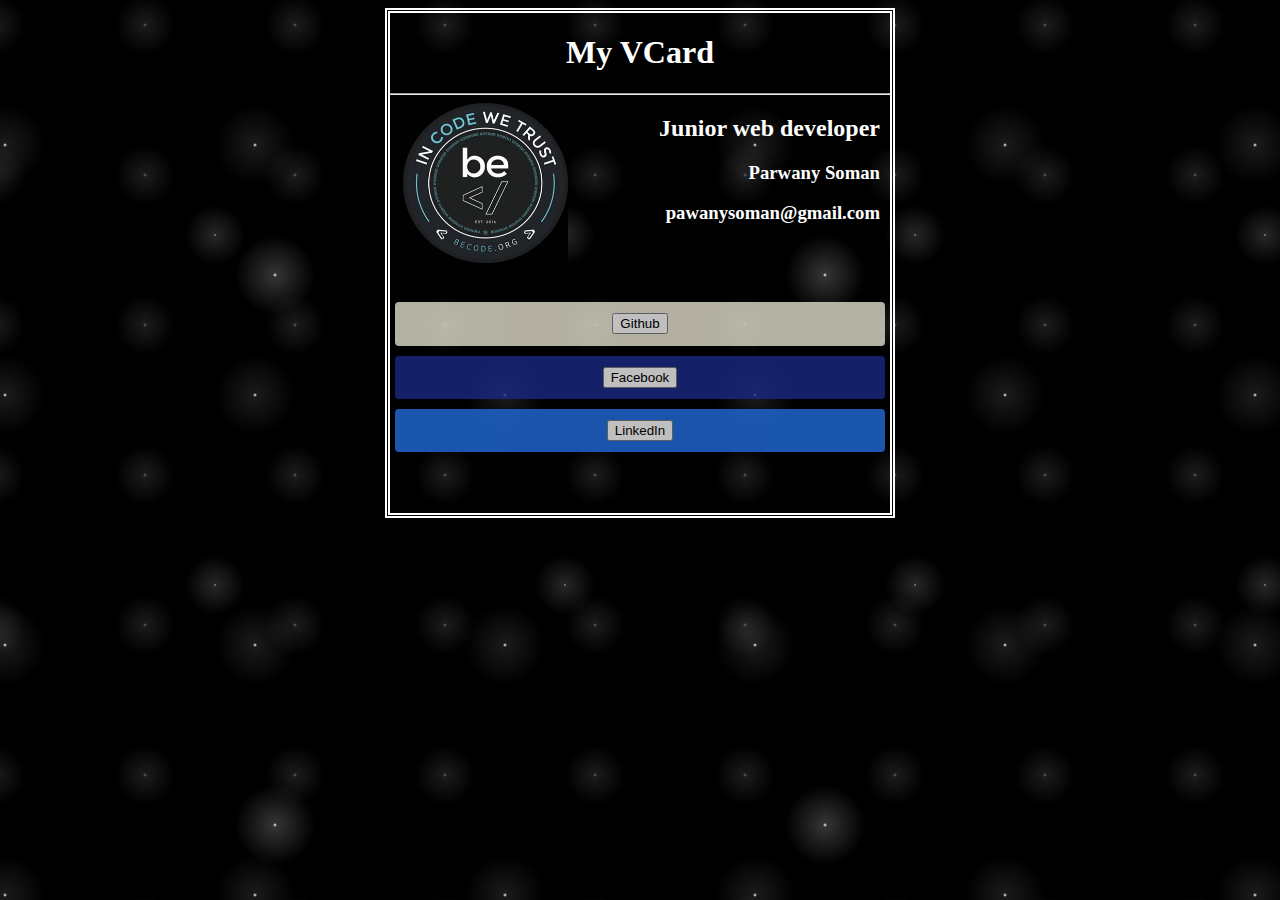
<file: index.html>
<!DOCTYPE html>
<html>
    <head>
    	<link rel="stylesheet" type="text/css" href="CSS/stylesheet.css">	
    <body>



		<div id="double"> <h1>My VCard</h1> <hr/>
			<div id="picture"> 
				<img src="./img/becode.jpg" alt="BeCode" width="165px" height="160px"> 
			</div>
		
			<div id="info">
				<h2> Junior web developer </h2>
				<h3>Parwany Soman</h3>
				<h3>pawanysoman@gmail.com</h3> 

				<br/>
				<br/>
				<br/>


			<div id="Github"> 
				<h2>
					<a href="https://github.com/ParwanySoman">  
						<button id="button" style="vertical-align: middle;"> 
							<span> Github </span> 
						</button>
				</h2>
				
			</div>

			<div id="Facebook"> 
				<h2> 
					<a href="https://www.facebook.com/parwany.soman"> 
						<button id="button2" style="vertical-align: middle;"> 
							<span> Facebook </span> 
						</button> 
				</h2>
			</div> 

			<div id= "LinkedIn">
				<h2> 
					<a href="https://www.linkedin.com/in/soman-parwany-b27b09184/"> 
						<button id= "button3" style="vertical-align: middle;">
							<span> LinkedIn </span> 
						</button>
				</h2>
			</div>

				


			</div>

							
			</div>
    </body>
</html>
</file>
<file: CSS/stylesheet.css>
body 		{
			background-color: black;

			background-image:
			radial-gradient(white, rgba(255,255,255,.2) 2px, transparent 40px),
			radial-gradient(white, rgba(255,255,255,.15) 1px, transparent 30px),
			radial-gradient(white, rgba(255,255,255,.1) 2px, transparent 40px),
			radial-gradient(rgba(255,255,255,.4), rgba(255,255,255,.1) 2px, transparent 30px);

			background-size: 550px 550px, 350px 350px, 250px 250px, 150px 150px;
			background-position: 0 0, 40px 60px, 130px 270px, 70px 100px;
    			
    		}

    	#double 
    		{
    		border-style: double;
    		border-width: 5px;
    		text-align: center;
    		width: 500px;
    		height: 500px;
    		margin-left: auto;
    		margin-right: auto;
    		margin-bottom: auto;
    		margin-top: auto;
    		color: white;
    		}


    	#picture 
    		{ 	
    		text-align: center; 
    		position: absolute;
    		margin-left: 1%;
    		}



    	#info 
    		{	
    		text-align: right;
    		margin-right: 2%;
    		color: white;
    		}

    	#Github    	
    		{ 	
    		display: inline-block;
    		background-color: #E0DDCC;
    		color: white;
    		border-radius: 4px;
    		border: none;
    		text-align: center;
    		font-size: 5px;
    		padding: 5px;
    		width: 480px;
    		transition: all 0.5s;
    		cursor: pointer;
    		margin:	5px;
    		opacity: 0.8;

    		}

    	#button span 
    		{ 
    		cursor: pointer;
    		display: inline-block;
    		position: relative;
    		transition: 0.5s;
    		}

    	#button span:after 
    		{
    		content: '\00bb' ; 
    		position: absolute;
    		opacity: 0;
    		top: 0;
    		right: -20px;
    		transition: 0.5s;
			}

		#button:hover span 
			{
			padding-right: 25px;
			}

		#button:hover span:after 
			{
			opacity: 1;
			right: 0;
			}

		#Facebook
			{
    		display: inline-block;
    		background-color: #1A2882;
    		color: white;
    		border-radius: 4px;
    		border: none;
    		text-align: center;
    		font-size: 5px;
    		padding: 5px;
    		width: 480px;
    		transition: all 0.5s;
    		cursor: pointer;
    		margin:	5px;
    		opacity: 0.8;
    		}

    	#button2 span 
    		{ 
    		cursor: pointer;
    		display: inline-block;
    		position: relative;
    		transition: 0.5s;
    		}

    	#button2 span:after 
    		{
    		content: '\00bb' ; 
    		position: absolute;
    		opacity: 0;
    		top: 0;
    		right: -20px;
    		transition: 0.5s;
    		}

    	#button2:hover span
    		{
    		padding-right: 25px;
			}

		#button2:hover span:after
			{
			opacity: 1;
			right: 0;
			}

		#LinkedIn
			{
    		display: inline-block;
    		background-color: #216AD9;
    		color: white;
    		border-radius: 4px;
    		border: none;
    		text-align: center;
    		font-size: 5px;
    		padding: 5px;
    		width: 480px;
    		transition: all 0.5s;
    		cursor: pointer;
    		margin:	5px;
    		opacity: 0.8;
    		}

    	#button3 span
    		{
    		cursor: pointer;
    		display: inline-block;
    		position: relative;
    		transition: 0.5s;
    		}

    	#button3 span:after
    		{
    		content: '\00bb' ; 
    		position: absolute;
    		opacity: 0;
    		top: 0;
    		right: -20px;
    		transition: 0.5s;
    		}

    	#button3:hover span
    		{
    		padding-right: 25px;
    		}

    	#button3:hover span:after
    		{
    		opacity: 1;
			right: 0;
    		}
</file>
